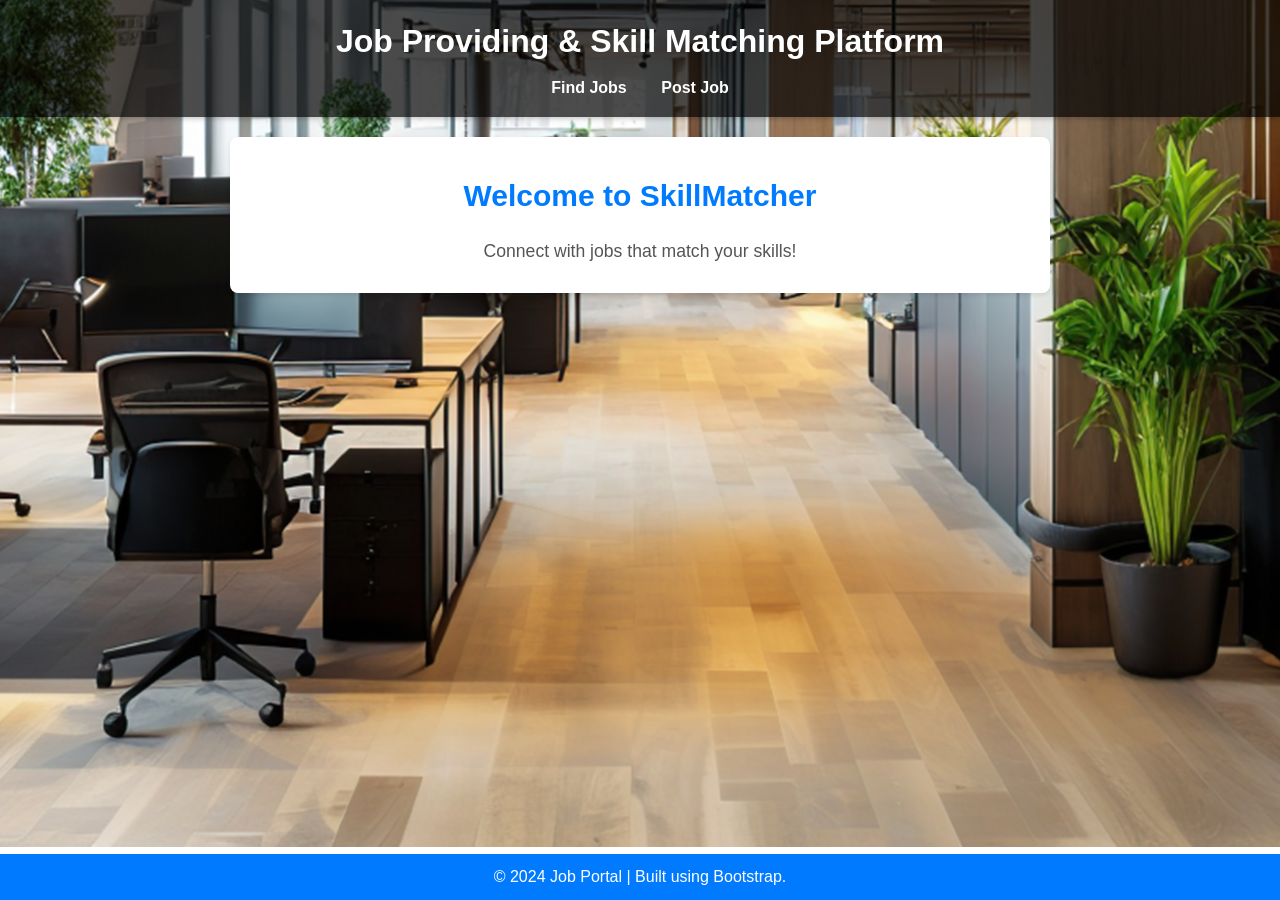
<file: index HTML using Bootstrap.html>
<!DOCTYPE html>
<html lang="en">

<head>
    <meta charset="UTF-8">
    <meta name="viewport" content="width=device-width, initial-scale=1.0">
    <title>Job Providing & Skill Matching Platform</title>
    <link rel="stylesheet" href="style.css">
</head>

<body>
    <header>
        <h1>Job Providing & Skill Matching Platform</h1>
        <nav>
            <a href="joblist.html">Find Jobs</a>
            <a href="apply.html">Post Job</a>
        </nav>
    </header>
    <main>
        <h2>Welcome to SkillMatcher</h2>
        <p>Connect with jobs that match your skills!</p>
    </main>

    <footer class="bg-light text-center text-lg-start mt-5" style="position: absolute; align-items: end; bottom: 0; left: 0; right: 0;">
        <div class="text-center p-3" >
            © 2024 Job Portal | Built using Bootstrap.
        </div>
    </footer>
</body>
<script src="https://cdn.jsdelivr.net/npm/bootstrap@5.3.0/dist/js/bootstrap.bundle.min.js"></script>

</html>
</file>
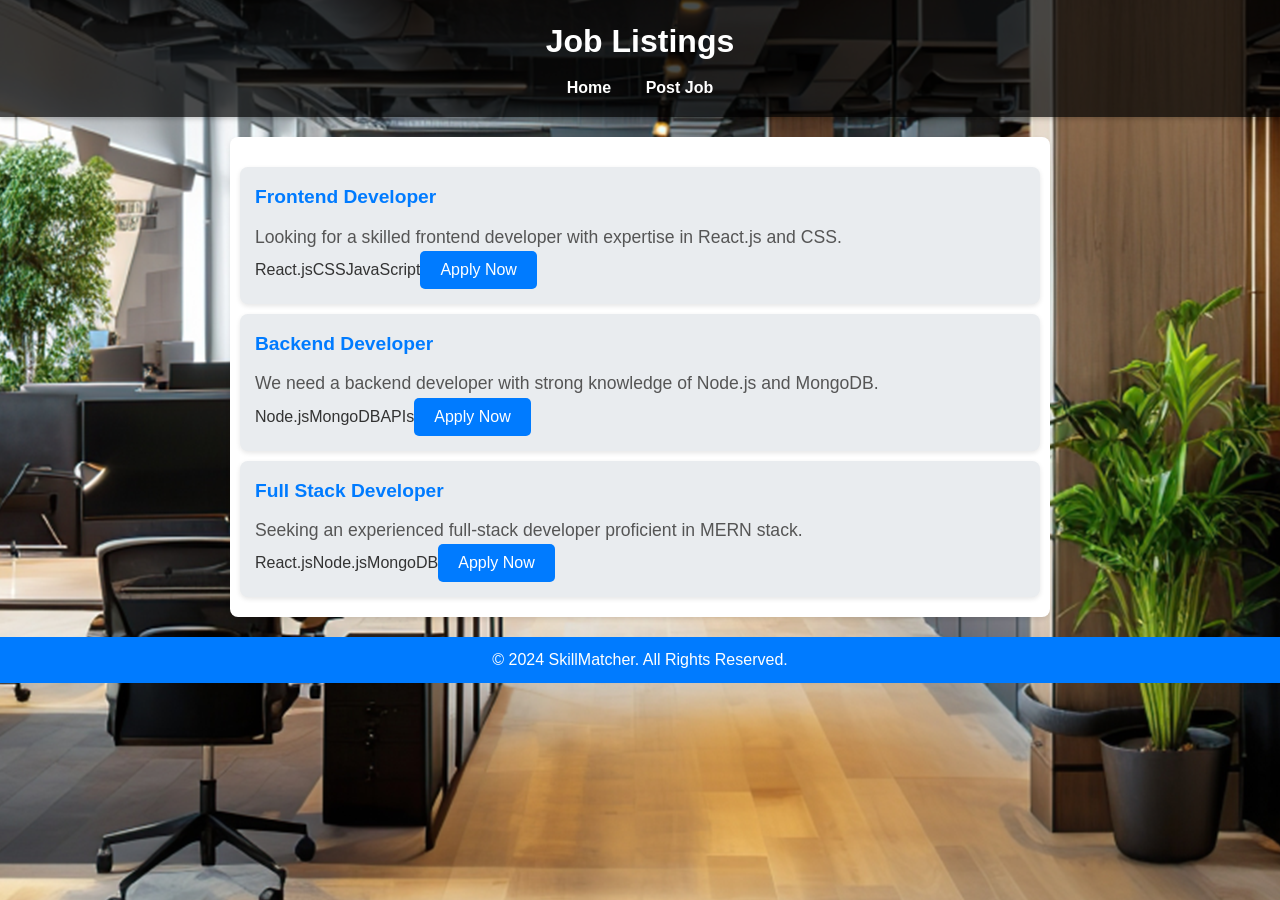
<file: joblist.html>
<!DOCTYPE html>
<html lang="en">

<head>
    <meta charset="UTF-8">
    <meta name="viewport" content="width=device-width, initial-scale=1.0">
    <title>Job Listings</title>
    <link rel="stylesheet" href="style.css">
</head>

<body>
    <header>
        <h1>Job Listings</h1>
        <nav>
            <a href="index.html">Home</a>
            <a href="apply.html">Post Job</a>
        </nav>
    </header>

    <main>
        <div id="job-container">
            <!-- Example job cards added dynamically by JavaScript -->
        </div>
    </main>

    <footer >
        &copy; 2024 SkillMatcher. All Rights Reserved.
    </footer>

    <script>
        // Simulating job data for demo purposes
        const jobs = [
            {
                title: "Frontend Developer",
                description: "Looking for a skilled frontend developer with expertise in React.js and CSS.",
                skills: ["React.js", "CSS", "JavaScript"],
            },
            {
                title: "Backend Developer",
                description: "We need a backend developer with strong knowledge of Node.js and MongoDB.",
                skills: ["Node.js", "MongoDB", "APIs"],
            },
            {
                title: "Full Stack Developer",
                description: "Seeking an experienced full-stack developer proficient in MERN stack.",
                skills: ["React.js", "Node.js", "MongoDB"],
            },
        ];

        const jobContainer = document.getElementById("job-container");

        // Dynamically render job cards
        jobs.forEach((job) => {
            const jobCard = document.createElement("div");
            jobCard.className = "job-card";

            // Job Title
            const jobTitle = document.createElement("h2");
            jobTitle.textContent = job.title;
            jobCard.appendChild(jobTitle);

            // Job Description
            const jobDescription = document.createElement("p");
            jobDescription.textContent = job.description;
            jobCard.appendChild(jobDescription);

            // Job Skills
            job.skills.forEach((skill) => {
                const skillBadge = document.createElement("span");
                skillBadge.textContent = skill;
                jobCard.appendChild(skillBadge);
            });

            // Apply Button
            const applyButton = document.createElement("button");
            applyButton.className = "apply-button";
            applyButton.textContent = "Apply Now";
            jobCard.appendChild(applyButton);

            // Add the job card to the container
            jobContainer.appendChild(jobCard);
        });
    </script>
</body>

</html>
</file>
<file: style.css>
/* Global Styles */
body {
    font-family: Arial, sans-serif;
    height: 100%;
    margin: 0;
    padding: 0;
    background-color: #f8f9fa;
    color: #333;
    line-height: 1.6;
    background: url(office.png) center no-repeat;
}

/* Header Styles */
header {
    background-color: rgba(0, 0, 0, 0.7);
    color: white;
    padding: 1em 0;
    text-align: center;
    box-shadow: 0 2px 5px rgba(0, 0, 0, 0.2);
}

.main-content {
    flex: 1 0 auto;
}
footer {
    flex-shrink: 0;
}

header h1 {
    margin: 0;
    font-size: 2em;
}

header nav {
    margin-top: 0.5em;
}

header nav a {
    color: white;
    margin: 0 15px;
    text-decoration: none;
    font-weight: bold;
    transition: color 0.3s;
}

header nav a:hover {
    color: #ffcc00;
}

/* Main Content Styles */
main {
    max-width: 800px;
    margin: 20px auto;
    padding: 10px;
    background: white;
    border-radius: 8px;
    box-shadow: 0 2px 5px rgba(0, 0, 0, 0.1);
    text-align: center;
}

main h2 {
    color: #007bff;
    margin-bottom: 10px;
    font-size: 30px;
}

main p {
    color: #555;
    font-size: 1.1em;
}

/* Job List Styles */
#job-container {
    margin-top: 20px;
    text-align: left;
}

#job-container div {
    padding: 15px;
    margin: 10px 0;
    background: #e9ecef;
    border-radius: 8px;
    box-shadow: 0 2px 5px rgba(0, 0, 0, 0.1);
}

#job-container h2 {
    margin: 0 0 10px 0;
    font-size: 1.2em;
    color: #007bff;
}

#job-container p {
    margin: 0;
    color: #555;
}

/* Footer Styles */
footer {
    text-align: center;
    padding: 10px;
    background: #007bff;
    color: white;
    margin-top: 20px;
    position: relative;
    bottom: 0;
}

/* Buttons */
button {
    background-color: #007bff;
    color: white;
    padding: 10px 20px;
    border: none;
    border-radius: 5px;
    cursor: pointer;
    font-size: 1em;
    transition: background-color 0.3s;
}

button:hover {
    background-color: #0056b3;
}

/* Responsive Design */
@media (max-width: 768px) {
    header h1 {
        font-size: 1.5em;
    }

    header nav a {
        margin: 0 10px;
        font-size: 0.9em;
    }

    main {
        padding: 15px;
    }

    #job-container h2 {
        font-size: 1em;
    }
}
</file>
